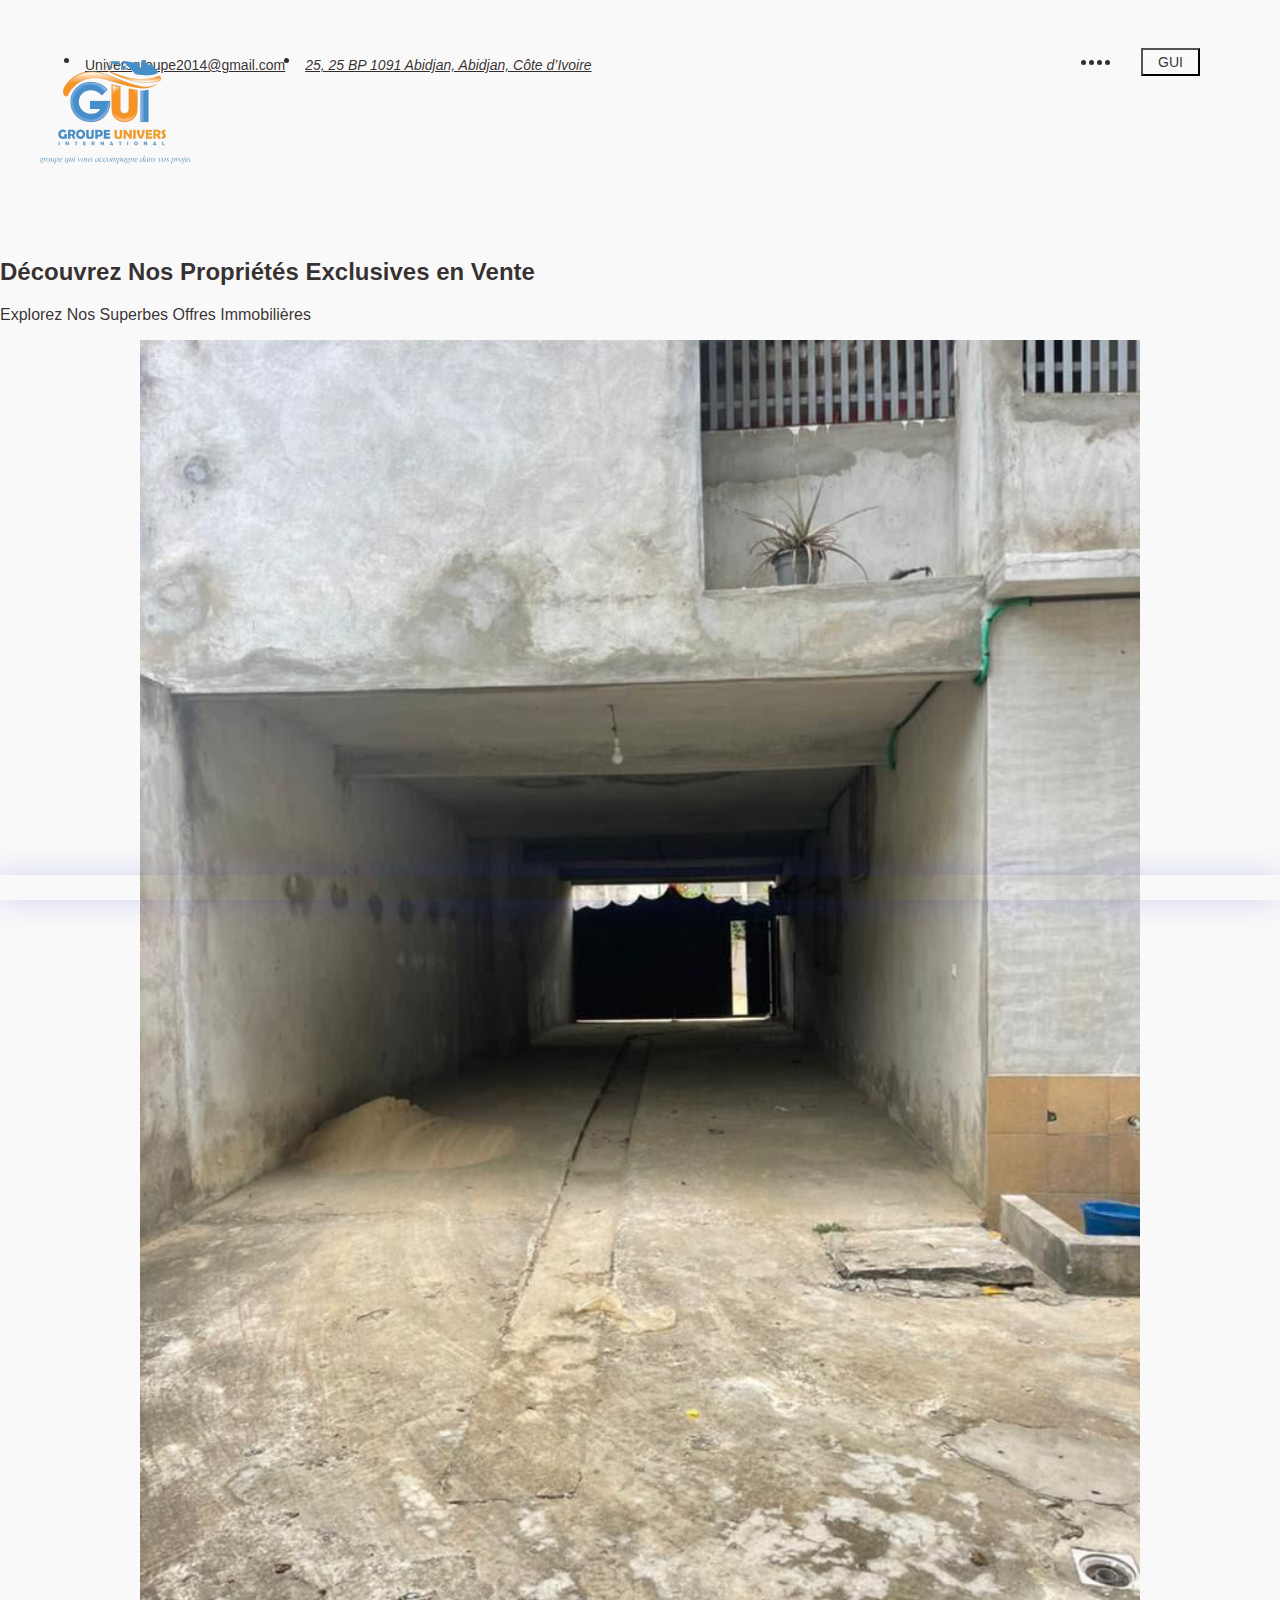
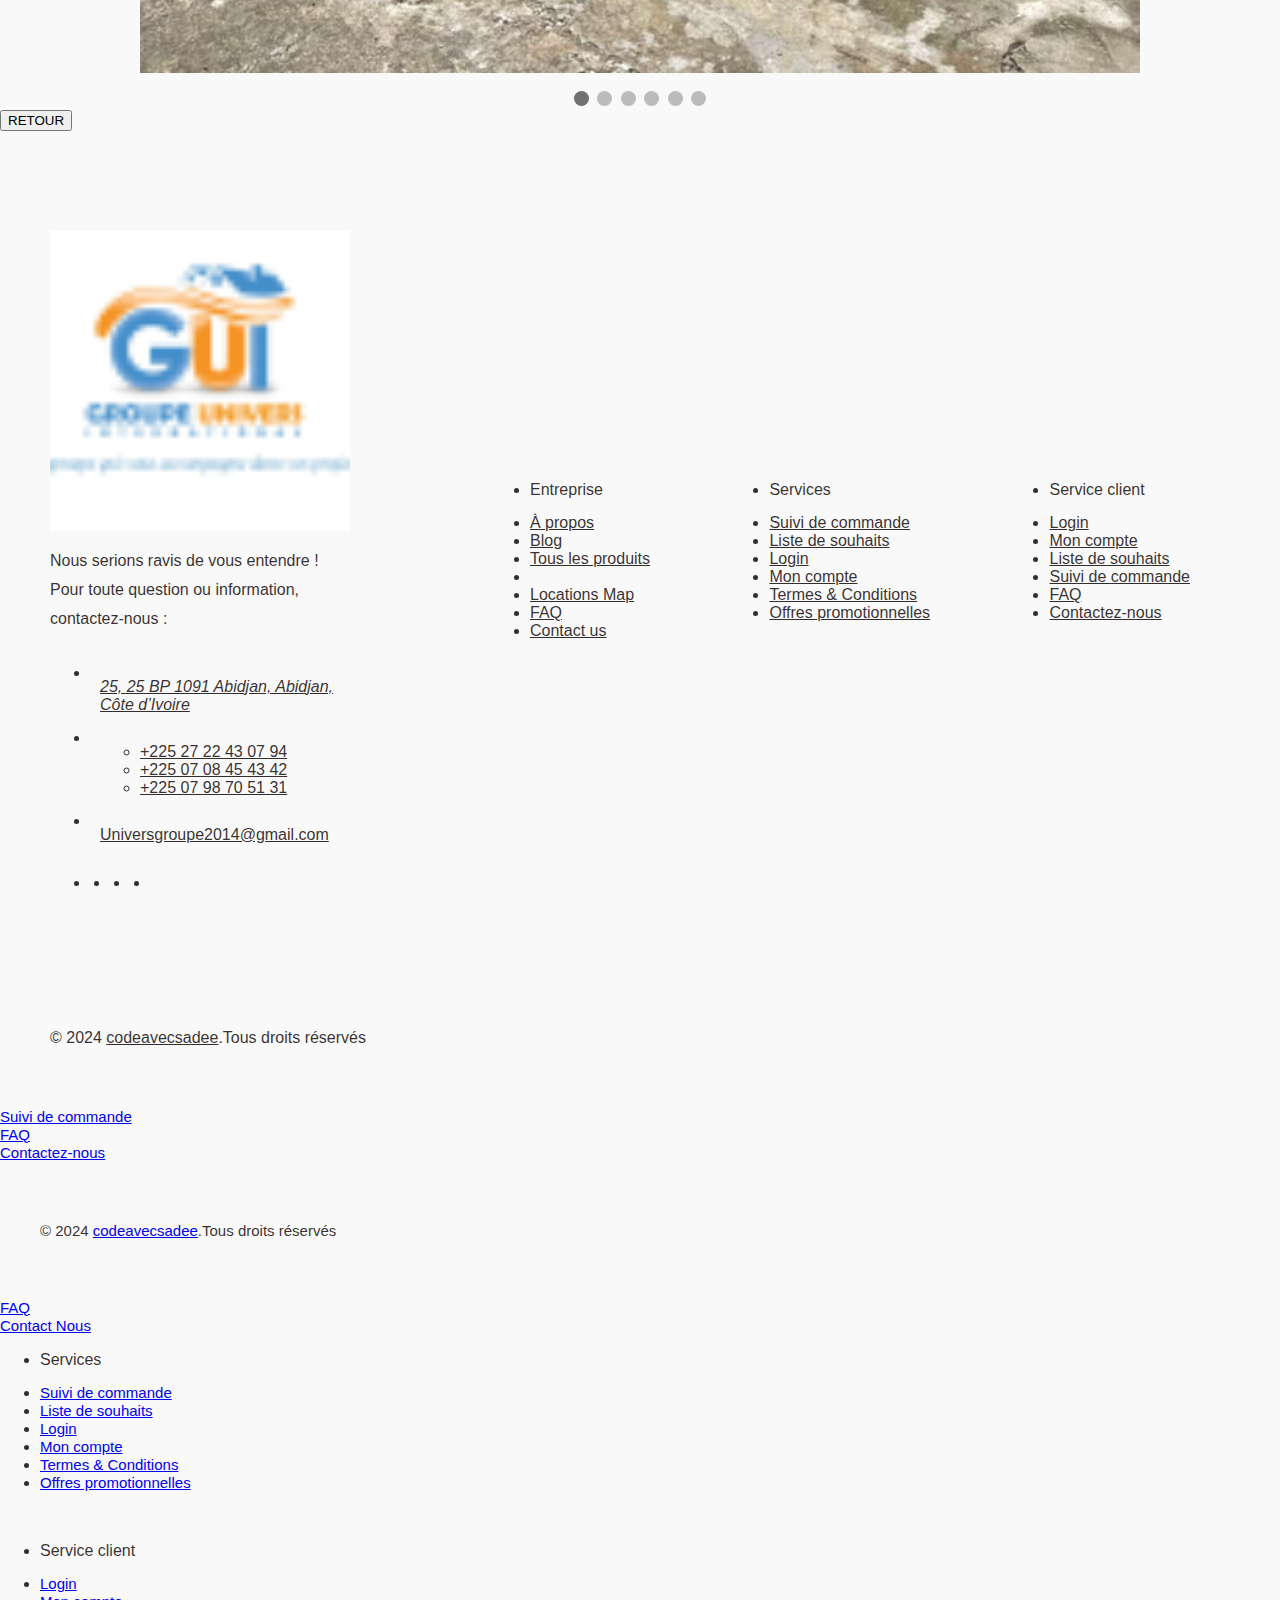
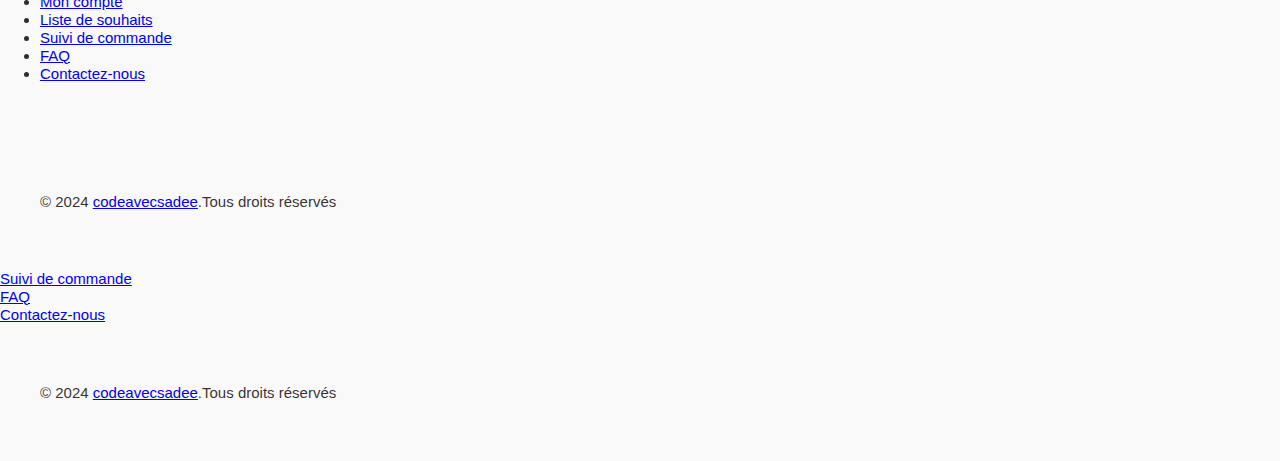
<file: index3 - Copy - Copy - Copy - Copy.html>
<!DOCTYPE html>
<html>
<meta name="viewport" content="width=device-width, initial-scale=1">
<link rel="stylesheet" href="./assets/css/styles.css">

<body>



    <!-- 
  - #HEADER
-->

    <header class="header" data-header>

        <div class="overlay" data-overlay></div>

        <div class="header-top">
            <div class="container">

                <ul class="header-top-list">

                    <li>
                        <a href="mailto:info@homeverse.com" class="header-top-link">
                            <ion-icon name="mail-outline"></ion-icon>

                            <span>Universgroupe2014@gmail.com</span>
                        </a>
                    </li>

                    <li>
                        <a href="#" class="header-top-link">
                            <ion-icon name="location-outline"></ion-icon>

                            <address>25, 25 BP 1091 Abidjan, Abidjan, Côte d’Ivoire</address>
                        </a>
                    </li>

                </ul>

                <div class="wrapper">
                    <ul class="header-top-social-list">

                        <li>
                            <a href="#" class="header-top-social-link">
                                <ion-icon name="logo-facebook"></ion-icon>
                            </a>
                        </li>

                        <li>
                            <a href="#" class="header-top-social-link">
                                <ion-icon name="logo-twitter"></ion-icon>
                            </a>
                        </li>

                        <li>
                            <a href="#" class="header-top-social-link">
                                <ion-icon name="logo-instagram"></ion-icon>
                            </a>
                        </li>

                        <li>
                            <a href="#" class="header-top-social-link">
                                <ion-icon name="logo-pinterest"></ion-icon>
                            </a>
                        </li>

                    </ul>

                    <button class="header-top-btn">GUI</button>
                </div>

            </div>
        </div>

        <div class="header-bottom">
            <div class="container">

                <a href="#" class="logo">
                    <img src="./assets/images/logo.png" alt="Homeverse logo">
                </a>

                <nav class="navbar" data-navbar>

                    <div class="navbar-top">

                        <a href="#" class="logo">
                            <img src="./assets/images/logo.png" alt="Homeverse logo">
                        </a>

                        <button class="nav-close-btn" data-nav-close-btn aria-label="Close Menu">
            <ion-icon name="close-outline"></ion-icon>
          </button>

                    </div>

                    <div class="navbar-bottom">
                        <ul class="navbar-list">

                            <li>
                                <a href="#home" class="navbar-link" data-nav-link>Accueil</a>
                            </li>

                            <li>
                                <a href="#about" class="navbar-link" data-nav-link>A propos</a>
                            </li>

                            <li>
                                <a href="#service" class="navbar-link" data-nav-link>Services</a>
                            </li>

                            <li>
                                <a href="#property" class="navbar-link" data-nav-link>Affaires</a>
                            </li>

                            <li>
                                <a href="file:///C:/Users/Admin/Desktop/gallery/index.html" class="navbar-link" data-nav-link>Blog</a>
                            </li>

                            <li>
                                <a href="#contact" class="navbar-link" data-nav-link>Contact</a>
                            </li>

                        </ul>
                    </div>

                </nav>

                <div class="header-bottom-actions">

                    <button class="header-bottom-actions-btn" aria-label="Search">
          <ion-icon name="search-outline"></ion-icon>

          <span>Search</span>
        </button>


                </div>

            </div>
        </div>

    </header>







    <style>
        * {
            box-sizing: border-box;
        }
        
        body {
            font-family: Verdana, sans-serif;
        }
        
        .mySlides {
            display: none;
        }
        
        img {
            vertical-align: middle;
        }
        /* Slideshow container */
        
        .slideshow-container {
            max-width: 1000px;
            position: relative;
            margin: auto;
        }
        /* Caption text */
        
        .text {
            color: #f2f2f2;
            font-size: 15px;
            padding: 8px 12px;
            position: absolute;
            bottom: 8px;
            width: 100%;
            text-align: center;
        }
        /* Number text (1/3 etc) */
        
        .numbertext {
            color: #f2f2f2;
            font-size: 12px;
            padding: 8px 12px;
            position: absolute;
            top: 0;
        }
        /* The dots/bullets/indicators */
        
        .dot {
            height: 15px;
            width: 15px;
            margin: 0 2px;
            background-color: #bbb;
            border-radius: 50%;
            display: inline-block;
            transition: background-color 0.6s ease;
        }
        
        .active {
            background-color: #717171;
        }
        /* Fading animation */
        
        .fade {
            animation-name: fade;
            animation-duration: 1.5s;
        }
        
        @keyframes fade {
            from {
                opacity: .4
            }
            to {
                opacity: 1
            }
        }
        /* On smaller screens, decrease text size */
        
        @media only screen and (max-width: 300px) {
            .text {
                font-size: 11px
            }
        }
    </style>
    </head>

    <body>

        <h2>Découvrez Nos Propriétés Exclusives en Vente</h2>
        <p>Explorez Nos Superbes Offres Immobilières</p>

        <div class="slideshow-container">

            <div class="mySlides fade">
                <div class="numbertext">1 / 6</div>
                <img src="./assets/images/l1.jpg " style="width:100% ">
                <div class="text "></div>
            </div>

            <div class="mySlides fade ">
                <div class="numbertext ">2 / 6</div>
                <img src="./assets/images/l2.jpg" style="width:100% ">
                <div class="text "></div>
            </div>

            <div class="mySlides fade ">
                <div class="numbertext ">3 / 6</div>
                <img src="./assets/images/l3.jpg" style="width:100% ">
                <div class="text "></div>
            </div>



        </div>
        <br>

        <div style="text-align:center ">
            <span class="dot "></span>
            <span class="dot "></span>
            <span class="dot "></span>
            <span class="dot "></span>
            <span class="dot "></span>
            <span class="dot "></span>
        </div>

        <script>
            let slideIndex = 0;
            showSlides();

            function showSlides() {
                let i;
                let slides = document.getElementsByClassName("mySlides ");
                let dots = document.getElementsByClassName("dot ");
                for (i = 0; i < slides.length; i++) {
                    slides[i].style.display = "none ";
                }
                slideIndex++;
                if (slideIndex > slides.length) {
                    slideIndex = 1
                }
                for (i = 0; i < dots.length; i++) {
                    dots[i].className = dots[i].className.replace(" active ", " ");
                }
                slides[slideIndex - 1].style.display = "block ";
                dots[slideIndex - 1].className += " active ";
                setTimeout(showSlides, 2000); // Change image every 2 seconds
            }
        </script>

        <button onclick="history.back()">RETOUR</button>



        <!-- - #FOOTER -->
        <footer class="footer ">
            <div class="footer-top ">
                <div class="container ">
                    <div class="footer-brand ">
                        <a href="# " class="logo "><img src="./assets/images/logo-light.png " alt=" "></a>
                        <p class="section-text ">Nous serions ravis de vous entendre ! Pour toute question ou information, contactez-nous : </p>
                        <ul class="contact-list ">
                            <li>
                                <a href="# " class="contact-link ">
                                    <ion-icon name="location-outline "></ion-icon><address>25,
    25 BP 1091 Abidjan,
    Abidjan,
    Côte d’Ivoire</address></a>
                            </li>
                            <li>
                                <a href="tel:+0123456789 " class="contact-link ">
                                    <ion-icon name="call-outline "></ion-icon><span><ul><li>+225 27 22 43 07 94 </li><li>+225 07 08 45 43 42 </li><li>+225 07 98 70 51 31</li></ul></span></a>
                            </li>
                            <li>
                                <a href="mailto:contact@homeverse.com " class="contact-link ">
                                    <ion-icon name="mail-outline "></ion-icon><span>Universgroupe2014@gmail.com</span></a>
                            </li>
                        </ul>
                        <ul class="social-list ">
                            <li>
                                <a href="# " class="social-link ">
                                    <ion-icon name="logo-facebook "></ion-icon>
                                </a>
                            </li>
                            <li>
                                <a href="# " class="social-link ">
                                    <ion-icon name="logo-twitter "></ion-icon>
                                </a>
                            </li>
                            <li>
                                <a href="# " class="social-link ">
                                    <ion-icon name="logo-linkedin "></ion-icon>
                                </a>
                            </li>
                            <li>
                                <a href="# " class="social-link ">
                                    <ion-icon name="logo-youtube "></ion-icon>
                                </a>
                            </li>
                        </ul>
                    </div>
                    <div class="footer-link-box ">
                        <ul class="footer-list ">
                            <li>
                                <p class="footer-list-title ">Entreprise</p>
                            </li>
                            <li><a href="# " class="footer-link ">À propos</a></li>
                            <li><a href="# " class="footer-link ">Blog</a></li>
                            <li><a href="# " class="footer-link ">Tous les produits</a></li>
                            <li>
                                <li><a href="https://www.google.com/maps/embed?pb=!1m17!1m12!1m3!1d3972.4438881761585!2d-3.983655625016357!3d5.349018594629658!2m3!1f0!2f0!3f0!3m2!1i1024!2i768!4f13.1!3m2!1m1!2zNcKwMjAnNTYuNSJOIDPCsDU4JzUxLjkiVw!5e0!3m2!1sen!2sin!4v1719565726579!5m2!1sen!2sin "
                                        class="footer-link " target=" ">Locations Map</a></li>
                            </li>
                            <li><a href=" # " class="footer-link ">FAQ</a></li>
                            <li><a href="# " class="footer-link ">Contact us</a></li>
                        </ul>
                        <ul class="footer-list ">
                            <li>
                                <p class="footer-list-title ">Services</p>
                            </li>
                            <li><a href="# " class="footer-link ">Suivi de commande</a></li>
                            <li><a href="# " class="footer-link ">Liste de souhaits</a></li>
                            <li><a href="# " class="footer-link ">Login</a></li>
                            <li><a href="# " class="footer-link ">Mon compte</a></li>
                            <li><a href="# " class="footer-link ">Termes & Conditions</a></li>
                            <li><a href="# " class="footer-link ">Offres promotionnelles</a></li>
                        </ul>
                        <ul class="footer-list ">
                            <li>
                                <p class="footer-list-title ">Service client</p>
                            </li>
                            <li><a href="# " class="footer-link ">Login</a></li>
                            <li><a href="# " class="footer-link ">Mon compte</a></li>
                            <li><a href="# " class="footer-link ">Liste de souhaits</a></li>
                            <li><a href="# " class="footer-link ">Suivi de commande</a></li>
                            <li><a href="# " class="footer-link ">FAQ</a></li>
                            <li><a href="# " class="footer-link ">Contactez-nous</a></li>
                        </ul>
                    </div>
                </div>
            </div>
            <div class="footer-bottom ">
                <div class="container ">
                    <p class="copyright ">&copy; 2024 <a href="# ">codeavecsadee</a>.Tous droits réservés </p>
                </div>
            </div>
        </footer>
        <!-- - custom js link -->
        <script src="./assets/js/script.js "></script>
        <!-- - ionicon link -->
        <script type="module " src="https://unpkg.com/ionicons@5.5.2/dist/ionicons/ionicons.esm.js "></script>
        <script nomodule src="https://unpkg.com/ionicons@5.5.2/dist/ionicons/ionicons.js "></script>
        </li>
        <li><a href="# " class="footer-link ">Suivi de commande</a></li>
        <li><a href="# " class="footer-link ">FAQ</a></li>
        <li><a href="# " class="footer-link ">Contactez-nous</a></li>
        </ul>
        </div>
        </div>
        </div>
        <div class="footer-bottom ">
            <div class="container ">
                <p class="copyright ">&copy; 2024 <a href="# ">codeavecsadee</a>.Tous droits réservés </p>
            </div>
        </div>
        </footer>
        <!-- - custom js link -->
        <script src="./assets/js/script.js "></script>
        <!-- - ionicon link -->
        <script type="module " src="https://unpkg.com/ionicons@5.5.2/dist/ionicons/ionicons.esm.js "></script>
        <script nomodule src="https://unpkg.com/ionicons@5.5.2/dist/ionicons/ionicons.js "></script>
    </body>

</html>
</body>

</html>
</li>
<li><a href=" # " class="footer-link ">FAQ</a></li>
<li><a href="# " class="footer-link ">Contact Nous</a></li>
</ul>
<ul class="footer-list ">
    <li>
        <p class="footer-list-title ">Services</p>
    </li>
    <li><a href="# " class="footer-link ">Suivi de commande</a></li>
    <li><a href="# " class="footer-link ">Liste de souhaits</a></li>
    <li><a href="# " class="footer-link ">Login</a></li>
    <li><a href="# " class="footer-link ">Mon compte</a></li>
    <li><a href="# " class="footer-link ">Termes & Conditions</a></li>
    <li><a href="# " class="footer-link ">Offres promotionnelles</a></li>
</ul>
<ul class="footer-list ">
    <li>
        <p class="footer-list-title ">Service client</p>
    </li>
    <li><a href="# " class="footer-link ">Login</a></li>
    <li><a href="# " class="footer-link ">Mon compte</a></li>
    <li><a href="# " class="footer-link ">Liste de souhaits</a></li>
    <li><a href="# " class="footer-link ">Suivi de commande</a></li>
    <li><a href="# " class="footer-link ">FAQ</a></li>
    <li><a href="# " class="footer-link ">Contactez-nous</a></li>
</ul>
</div>
</div>
</div>
<div class="footer-bottom ">
    <div class="container ">
        <p class="copyright ">&copy; 2024 <a href="# ">codeavecsadee</a>.Tous droits réservés </p>
    </div>
</div>
</footer>
<!-- - custom js link -->
<script src="./assets/js/script.js "></script>
<!-- - ionicon link -->
<script type="module " src="https://unpkg.com/ionicons@5.5.2/dist/ionicons/ionicons.esm.js "></script>
<script nomodule src="https://unpkg.com/ionicons@5.5.2/dist/ionicons/ionicons.js "></script>
</li>
<li><a href="# " class="footer-link ">Suivi de commande</a></li>
<li><a href="# " class="footer-link ">FAQ</a></li>
<li><a href="# " class="footer-link ">Contactez-nous</a></li>
</ul>
</div>
</div>
</div>
<div class="footer-bottom ">
    <div class="container ">
        <p class="copyright ">&copy; 2024 <a href="# ">codeavecsadee</a>.Tous droits réservés </p>
    </div>
</div>
</footer>
<!-- - custom js link -->
<script src="./assets/js/script.js "></script>
<!-- - ionicon link -->
<script type="module " src="https://unpkg.com/ionicons@5.5.2/dist/ionicons/ionicons.esm.js "></script>
<script nomodule src="https://unpkg.com/ionicons@5.5.2/dist/ionicons/ionicons.js "></script>
</body>

</html>
</body>

</html>

</html>
</body>

</html>
</file>
<file: assets/css/styles.css>
@media (max-width: 600px) {
  .button {
    /* Adjust styles for mobile view */
  }
}
body {
    font-family: Arial;
    margin: 0;
}

* {
    box-sizing: border-box;
}

.property-list {
    display: flex;
    flex-direction: column;
    gap: 20px;
    margin: 20px 0;
}

.property-item {
    display: flex;
    gap: 20px;
    align-items: center;
}

.property-item img {
    max-width: 200px;
    border-radius: 8px;
}

.property-description {
    flex: 1;
}

.property-description p {
    margin: 0;
}


/*-----------------------------------*\
  #FOOTER
\*-----------------------------------*/

.footer {
    background: var(--raisin-black-1);
    color: var(--white);
    margin-bottom: 68px;
}

.footer .container {
    padding-inline: 30px;
}

.footer a {
    color: inherit;
}

.footer-top {
    padding-top: 80px;
    padding-bottom: 40px;
}

.footer-brand {
    margin-bottom: 70px;
}

.footer-brand .logo {
    margin-bottom: 15px;
}

.section-text {
    font-size: var(--fs-5);
    line-height: 1.8;
    margin-bottom: 30px;
    max-width: 45ch;
}

.contact-list {
    display: grid;
    gap: 15px;
    margin-bottom: 30px;
}

.contact-link {
    display: flex;
    align-items: flex-start;
    gap: 10px;
}

.contact-link ion-icon {
    font-size: 18px;
}

.contact-link :is(address, span) {
    font-size: var(--fs-5);
    transition: var(--transition);
}

.contact-link:is(:hover, :focus) span {
    color: var(--orange-soda);
}

.social-list {
    display: flex;
    align-items: center;
    gap: 20px;
}

.footer-list:not(:last-child) {
    margin-bottom: 50px;
}

.footer-list-title {
    font-family: var(--ff-poppins);
    font-size: var(--fs-3);
    font-weight: var(--fw-700);
    margin-bottom: 15px;
}

.footer-link {
    font-size: var(--fs-5);
    padding-block: 10px;
}

.footer-link:is(:hover, :focus) {
    color: var(--orange-soda);
}

.footer-bottom {
    background: var(--raisin-black-2);
    padding-block: 25px;
}

.copyright {
    font-size: var(--fs-5);
    text-align: center;
}

.copyright a {
    display: inline-block;
}

.copyright a:is(:hover, :focus) {
    color: var(--orange-soda);
}


/*-----------------------------------*\
  #MEDIA QUERIES
\*-----------------------------------*/


/**
 * responsive for larger than 600px screen
 */

@media (min-width: 600px) {
    /**
   * CUSTOM PROPERTY
   */
     :root {
        /**
     * typography
     */
        --fs-2: 1.875rem;
    }
    /**
   * REUSED STYLE
   */
    .container {
        max-width: 550px;
        margin-inline: auto;
    }
    .has-scrollbar {
        gap: 25px;
        margin-inline: -25px;
        padding-inline: 25px;
        scroll-padding-left: 25px;
    }
    .has-scrollbar>li {
        min-width: calc(50% - 12.5px);
    }
    /**
   * SERVICE
   */
    .service-list>li {
        width: calc(50% - 15px);
    }
    /**
   * PROPERTY
   */
    .property .container {
        max-width: unset;
        padding-inline: 25px;
    }
    /**
   * CTA
   */
    .cta-card {
        --fs-2: 1.5rem;
    }
    /**
   * FOOTER
   */
    .footer-link-box {
        display: flex;
        justify-content: space-between;
        gap: 20px;
    }
}


/**
 * responsive for larger than 768px screen
 */

@media (min-width: 768px) {
    /**
   * CUSTOM PROPERTY
   */
     :root {
        /**
     * typography
     */
        --fs-1: 2.5rem;
        --fs-5: 0.938rem;
        --fs-6: 0.875rem;
    }
    /**
   * REUSED STYLE
   */
    .container {
        max-width: 720px;
    }
    .btn {
        --fs-5: 1rem;
        padding: 12px 28px;
    }
    /**
   * HEADER
   */
    .header-top {
        padding-block: 5px;
    }
    .header-top .wrapper {
        margin-left: auto;
    }
    .header-top-social-list {
        gap: 12px;
    }
    .header-top-social-link {
        font-size: 1rem;
    }
    .header-top-btn {
        padding: 10px 20px;
    }
    .header-bottom-actions {
        all: unset;
        display: flex;
        align-items: center;
        gap: 10px;
    }
    .header-bottom .container {
        display: flex;
        justify-content: space-between;
        align-items: center;
    }
    .header-bottom-actions-btn ion-icon {
        margin-bottom: 0;
    }
    .header-bottom-actions-btn span {
        display: none;
    }
    .header-bottom-actions-btn {
        background: var(--white);
        width: 50px;
        height: 50px;
        box-shadow: var(--shadow-2);
    }
    /**
   * HERO
   */
    .hero-content {
        max-width: 400px;
    }
    /**
   * ABOUT
   */
    .about .section-title {
        max-width: 30ch;
    }
    .about-text {
        max-width: 55ch
    }
    .about-list {
        display: grid;
        grid-template-columns: 1fr 1fr;
    }
    /**
   * FEATURES
   */
    .features-list>li {
        width: calc(33.33% - 13.33px);
    }
    .features-card {
        gap: 20px;
    }
    .features-card .card-icon {
        width: 80px;
        height: 80px;
        font-size: 32px;
    }
    .features-card .card-title {
        --fs-6: 1.125rem;
    }
    /**
   * BLOG
   */
    .blog-card {
        --fs-7: 0.875rem;
    }
    .blog-title {
        font-size: 1.25rem;
    }
    .blog .card-meta-list {
        gap: 30px;
    }
    /**
   * CTA
   */
    .cta-card {
        --fs-2: 1.625rem;
    }
    /**
   * FOOTER
   */
    .footer {
        margin-bottom: 0;
    }
}


/**
 * responsive for larger than 992px screen
 */

@media (min-width: 992px) {
    /**
   * CUSTOM PROPERTY
   */
     :root {
        /**
     * typography
     */
        --fs-1: 3.125rem;
        --fs-4: 1.375rem;
    }
    /**
   * REUSED STYLE
   */
    .container {
        max-width: 970px;
    }
    .btn {
        padding: 15px 40px;
    }
    /**
   * HEADER
   */
    .header-top-list,
    .header-top .wrapper {
        gap: 30px;
    }
    /**
   * HERO
   */
    .hero-content {
        max-width: unset;
        margin-bottom: 0;
    }
    .hero .container {
        display: grid;
        grid-template-columns: 1fr 1fr;
        align-items: center;
    }
    /**
   * ABOUT
   */
    .about .container {
        display: grid;
        grid-template-columns: 1fr 1fr;
        align-items: center;
        gap: 60px;
    }
    .about-banner {
        margin-bottom: 0;
    }
    .about-banner>img {
        width: 100%;
    }
    /**
   * SERVICE
   */
    .service-list>li {
        width: calc(33.33% - 20px);
    }
    /**
   * PROPERTY
   */
    .property-card .card-content {
        padding-inline: 30px;
    }
    .card-footer {
        padding: 20px 30px 30px;
    }
    /**
   * FEATURES
   */
    .features-list {
        column-gap: 30px;
    }
    .features-list>li {
        width: calc(25% - 30px);
    }
    /**
   * BLOG
   */
    .blog-title {
        font-size: 1.375rem;
    }
    /**
   * CTA
   */
    .cta-card {
        --fs-2: 1.875rem;
        --fs-5: 1rem;
        display: flex;
        justify-content: space-between;
        align-items: center;
        padding: 50px;
    }
    .cta-card :is(.card-content, .cta-btn) {
        margin: 0;
    }
    /**
   * FOOTER
   */
    .footer-top .container {
        display: flex;
        justify-content: space-between;
    }
    .footer-brand {
        max-width: 300px;
        margin-bottom: 0;
    }
    .footer-link-box {
        flex-basis: 550px;
    }
}


/**
 * responsive for larger than 1200px screen
 */

@media (min-width: 1200px) {
    /**
   * CUSTOM PROPERTY
   */
     :root {
        /**
     * typography
     */
        --fs-2: 2.75rem;
        --fs-4: 1.5rem;
    }
    /**
   * REUSED STYLE
   */
    .container {
        max-width: 1200px;
    }
    .has-scrollbar>li {
        min-width: calc(33.33% - 16.66px);
    }
    /**
   * HEADER
   */
    .header-bottom {
        padding-block: 30px;
    }
    .header-bottom-actions-btn:last-child,
    .navbar-top,
    .overlay {
        display: none;
    }
    .navbar,
    .navbar.active {
        all: unset;
    }
    .navbar-list {
        display: flex;
        align-items: center;
        gap: 70px;
        margin-left: 50px;
    }
    .navbar-link {
        color: var(--dark-jungle-green);
        --fs-5: 1.125rem;
        text-transform: capitalize;
    }
    .header {
        padding-bottom: 114px;
    }
    .header-bottom {
        position: absolute;
        left: 0;
        bottom: 0;
        width: 100%;
    }
    .header.active .header-bottom {
        position: fixed;
        bottom: auto;
        top: -94px;
        padding-block: 20px;
        box-shadow: 0 10px 50px hsla(237, 71%, 52%, 0.2);
        animation: slideDown 0.25s ease-out forwards;
    }
    @keyframes slideDown {
        0% {
            transform: translateY(0);
        }
        100% {
            transform: translateY(100%);
        }
    }
    /**
   * HERO
   */
    .hero-text {
        padding-left: 30px;
        max-width: 450px;
        margin-bottom: 40px;
    }
    * {
        box-sizing: border-box;
    }
    body {
        font-family: Verdana, sans-serif;
    }
    .mySlides {
        display: none;
    }
    img {
        vertical-align: middle;
    }
    /* Slideshow container */
    .slideshow-container {
        max-width: 1000px;
        position: relative;
        margin: auto;
    }
    /* Caption text */
    .text {
        color: #f2f2f2;
        font-size: 15px;
        padding: 8px 12px;
        position: absolute;
        bottom: 8px;
        width: 100%;
        text-align: center;
    }
    /* Number text (1/3 etc) */
    .numbertext {
        color: #f2f2f2;
        font-size: 12px;
        padding: 8px 12px;
        position: absolute;
        top: 0;
    }
    /* The dots/bullets/indicators */
    .dot {
        height: 15px;
        width: 15px;
        margin: 0 2px;
        background-color: #bbb;
        border-radius: 50%;
        display: inline-block;
        transition: background-color 0.6s ease;
    }
    .active {
        background-color: #717171;
    }
    /* Fading animation */
    .fade {
        animation-name: fade;
        animation-duration: 1.5s;
    }
    @keyframes fade {
        from {
            opacity: .4
        }
        to {
            opacity: 1
        }
    }
    /* On smaller screens, decrease text size */
    @media only screen and (max-width: 300px) {
        .text {
            font-size: 11px
        }
    }
    /**
   * FEATURES
   */
    .features-card .card-icon {
        width: 100px;
        height: 100px;
        font-size: 45px;
    }
    .features-card .card-title {
        --fs-6: 1.375rem;
    }
    /**
   * CTA
   */
    .cta-card {
        --fs-2: 2.25rem;
        padding-inline: 60px;
    }
     :root {
        --color-background: #f9f9f9;
        --color-text-white: #140c0cdc;
        --color-placeholder: #C4C4C4;
        --color-light-black: #29384D;
        --color-background-input-field: #f5f1f1;
        --color-border-1: #383838;
        --color-actions: #38E078;
        --color-border: #E5E8EB;
    }
    body {
        margin: 0;
        font-family: system-ui, -apple-system, BlinkMacSystemFont, 'Segoe UI', Roboto, Oxygen, Ubuntu, Cantarell, 'Open Sans', 'Helvetica Neue', sans-serif;
        box-sizing: border-box;
        background-color: var(--color-background);
        color: var(--color-text-white);
    }
    .navbar {
        overflow: hidden;
        top: 0;
        width: 100%;
    }
    .nav-actions {
        display: flex;
        align-items: center;
        gap: 64px;
    }
    .nav-links {
        display: flex;
        gap: 24px;
        padding: 0;
        list-style: none;
    }
    .nav-link a {
        text-decoration: none;
        color: var(--color-text-white);
    }
    .nav-link a:hover {
        color: var(--color-actions);
    }
    .nav-buttons {
        display: flex;
        gap: 8px;
    }
    .btn {
        height: 40px;
        border: none;
        padding: 10px 16px;
        border-radius: 12px;
        letter-spacing: 0.5px;
        cursor: pointer;
    }
    .btn-sign-in {
        background-color: var(--color-actions);
    }
    .btn-sign-up {
        background-color: var(--color-light-black);
        color: var(--color-text-white);
    }
    .w3-image {
        margin-top: 100px;
    }
    .contact-container {
        display: flex;
        flex-direction: column;
        align-items: center;
        gap: 24px;
        margin-top: 76px;
        margin-bottom: 200px;
    }
    input {
        height: 56px;
        border-radius: 12px;
        border: 1px solid var(--color-border-1);
        outline: none;
        width: 456px;
        padding: 0 8px 0 16px;
        background-color: var(--color-background-input-field);
        color: var(--color-text-white);
    }
    .input-name {
        display: flex;
        gap: 24px;
    }
    .input-name input {
        width: 204px;
    }
    .btn-submit {
        background-color: var(--color-actions);
        width: 480px;
    }
    .container {
        flex-wrap: wrap;
        align-items: center;
        max-width: 1000px;
        margin: 0 auto;
        padding: 0 20px;
    }
    .image-section,
    .text-section {
        flex: 1;
        min-width: 200px;
        padding: 20px;
    }
    .image-section img {
        width: 100%;
        height: auto;
        border-radius: 10px;
    }
    .text-section h2 {
        margin-bottom: 20px;
    }
    .text-section p {
        margin-bottom: 20px;
    }
    .button {
        display: inline-block;
        padding: 10px 20px;
        background-color: #333;
        color: #fff;
        text-decoration: none;
        border-radius: 5px;
        transition: background-color 0.3s;
    }
    .button:hover {
        background-color: #555;
    }
    @media (max-width: 768px) {
        .container {
            flex-direction: column;
            text-align: center;
        }
        .image-section,
        .text-section {
            padding: 10px;
        }
    }
    /**
   * FOOTER
   */
    .footer {
        --fs-5: 1rem;
    }
    .footer-link-box {
        flex-basis: 700px;
    }
}

.about-us {
    padding: 50px 0;
    background-color: #f4f4f4;
}

.container {
    display: flex;
    flex-wrap: wrap;
    align-items: center;
    max-width: 1200px;
    margin: 0 auto;
    padding: 0 20px;
}

.image-section,
.text-section {
    flex: 1;
    min-width: 300px;
    padding: 20px;
}

.image-section img {
    width: 100%;
    height: auto;
    border-radius: 10px;
}

.text-section {
    text-align: left;
}

.text-section h2 {
    margin-bottom: 20px;
}

.text-section p {
    margin-bottom: 20px;
}

.button {
    display: inline-block;
    padding: 10px 20px;
    background-color: #333;
    color: #fff;
    text-decoration: none;
    border-radius: 5px;
    transition: background-color 0.3s;
}

.button:hover {
    background-color: #555;
}

@media (max-width: 768px) {
    .container {
        flex-direction: column;
        text-align: center;
    }
    .image-section,
    .text-section {
        padding: 10px;
    }
}

.scroll-container {
    display: flex;
    overflow-x: auto;
    scroll-behavior: smooth;
}

.container {
    min-width: 400px;
    /* Increase the width of each container */
    margin: 20px;
    /* Add some space between containers */
    position: relative;
}

.container img {
    width: 100%;
    height: auto;
}

.content {
    position: absolute;
    top: 20px;
    left: 20px;
    background: rgba(0, 0, 0, 0.5);
    /* Add a transparent background */
    color: white;
    padding: 10px;
    border-radius: 10px;
    max-width: 90%;
    /* Ensure the content does not exceed the container width */
}

.content h1,
.content h2,
.content p {
    margin: 10px 0;
}

.content h1 {
    font-size: 24px;
    /* Adjust heading font size */
}

.content h2 {
    font-size: 20px;
    /* Adjust subheading font size */
}

.content p {
    font-size: 16px;
    /* Adjust paragraph font size */
}

.header {
    position: relative;
    z-index: 2;
}

.header-top {
    background: var(--prussian-blue);
    padding-block: 15px;
}

.header-top .container,
.header-top-list {
    display: flex;
    flex-wrap: wrap;
    justify-content: center;
    align-items: center;
}

.header-top .container {
    gap: 8px 20px;
}

.header-top-list {
    gap: 15px;
}

.header-top-link {
    color: var(--white);
    font-size: var(--fs-6);
    font-weight: var(--fw-700);
    display: flex;
    justify-content: center;
    align-items: center;
    gap: 5px;
}

.header-top-link:is(:hover, :focus) {
    color: var(--orange-soda);
}

.header-top-link ion-icon {
    color: var(--orange-soda);
    font-size: 15px;
    --ionicon-stroke-width: 60px;
}

.header-top .wrapper,
.header-top-social-list {
    display: flex;
    align-items: center;
}

.header-top .wrapper {
    gap: 20px;
}

.header-top-social-list {
    gap: 8px;
}

.header-top-social-link {
    color: var(--white);
    font-size: 15px;
}

.header-top-btn {
    background: var(--orange-soda);
    color: var(--white);
    font-size: var(--fs-6);
    font-weight: var(--fw-700);
    padding: 4px 15px;
}

.header-top-btn:is(:hover, :focus) {
    --orange-soda: hsl(7, 72%, 46%);
}

.header-bottom {
    background: var(--white);
    padding-block: 25px;
}

.header-bottom .logo img {
    margin-inline: auto;
}

.navbar {
    background: var(--white);
    position: fixed;
    top: 0;
    left: -310px;
    max-width: 300px;
    width: 100%;
    height: 100%;
    box-shadow: 0 3px 10px hsla(0, 0%, 0%, 0.3);
    z-index: 5;
    padding: 60px 20px;
    visibility: hidden;
    transition: 0.15s ease-in;
}

.navbar.active {
    visibility: visible;
    transform: translateX(310px);
    transition: 0.25s ease-out;
}

.navbar-top {
    display: flex;
    justify-content: space-between;
    align-items: center;
    padding-bottom: 40px;
    border-bottom: 1px solid var(--cultured-1);
    margin-bottom: 25px;
}

.navbar-top .logo img {
    width: 200px;
}

.nav-close-btn ion-icon {
    font-size: 20px;
    --ionicon-stroke-width: 45px;
    padding: 5px;
}

.navbar-link {
    color: var(--cadet);
    font-size: var(--fs-5);
    font-weight: var(--fw-600);
    text-transform: uppercase;
    padding-block: 15px;
}

.navbar-link:is(:hover, :focus) {
    color: var(--orange-soda);
}

.overlay {
    position: fixed;
    inset: 0;
    background: hsla(0, 0%, 0%, 0.7);
    opacity: 0;
    pointer-events: none;
    transition: var(--transition);
    z-index: 4;
}

.overlay.active {
    opacity: 1;
    pointer-events: all;
}

.header-bottom-actions {
    background: var(--white);
    position: fixed;
    bottom: 0;
    left: 0;
    width: 100%;
    display: flex;
    justify-content: space-evenly;
    padding-block: 15px 10px;
    box-shadow: -2px 0 30px hsla(237, 71%, 52%, 0.2);
    z-index: 3;
}

.header-bottom-actions-btn ion-icon {
    color: hsl(0, 0%, 10%);
    font-size: 20px;
    margin-inline: auto;
    margin-bottom: 5px;
    --ionicon-stroke-width: 40px;
    transition: var(--transition);
}

.header-bottom-actions-btn:is(:hover, :focus) ion-icon {
    color: var(--orange-soda);
}

.header-bottom-actions-btn span {
    color: var(--cadet);
    font-family: var(--ff-poppins);
    font-size: var(--fs-7);
    font-weight: var(--fw-500);
}


/*-----------------------------------*\
  #HERO
\*-----------------------------------*/

.hero {
    background: var(--cultured-2);
    padding-block: var(--section-padding);
}

.hero-content {
    margin-bottom: 60px;
}

.hero-subtitle {
    display: flex;
    justify-content: flex-start;
    align-items: center;
    gap: 5px;
    margin-bottom: 20px;
}

.hero-subtitle ion-icon {
    color: var(--orange-soda);
}

.hero-subtitle span {
    color: var(--dark-jungle-green);
    font-size: var(--fs-5);
    font-weight: var(--fw-700);
}

.hero-title {
    margin-bottom: 20px;
}

.hero-text {
    color: var(--cadet);
    font-size: var(--fs-5);
    line-height: 1.8;
    padding-left: 15px;
    border-left: 1px solid;
    margin-bottom: 30px;
}
</file>
